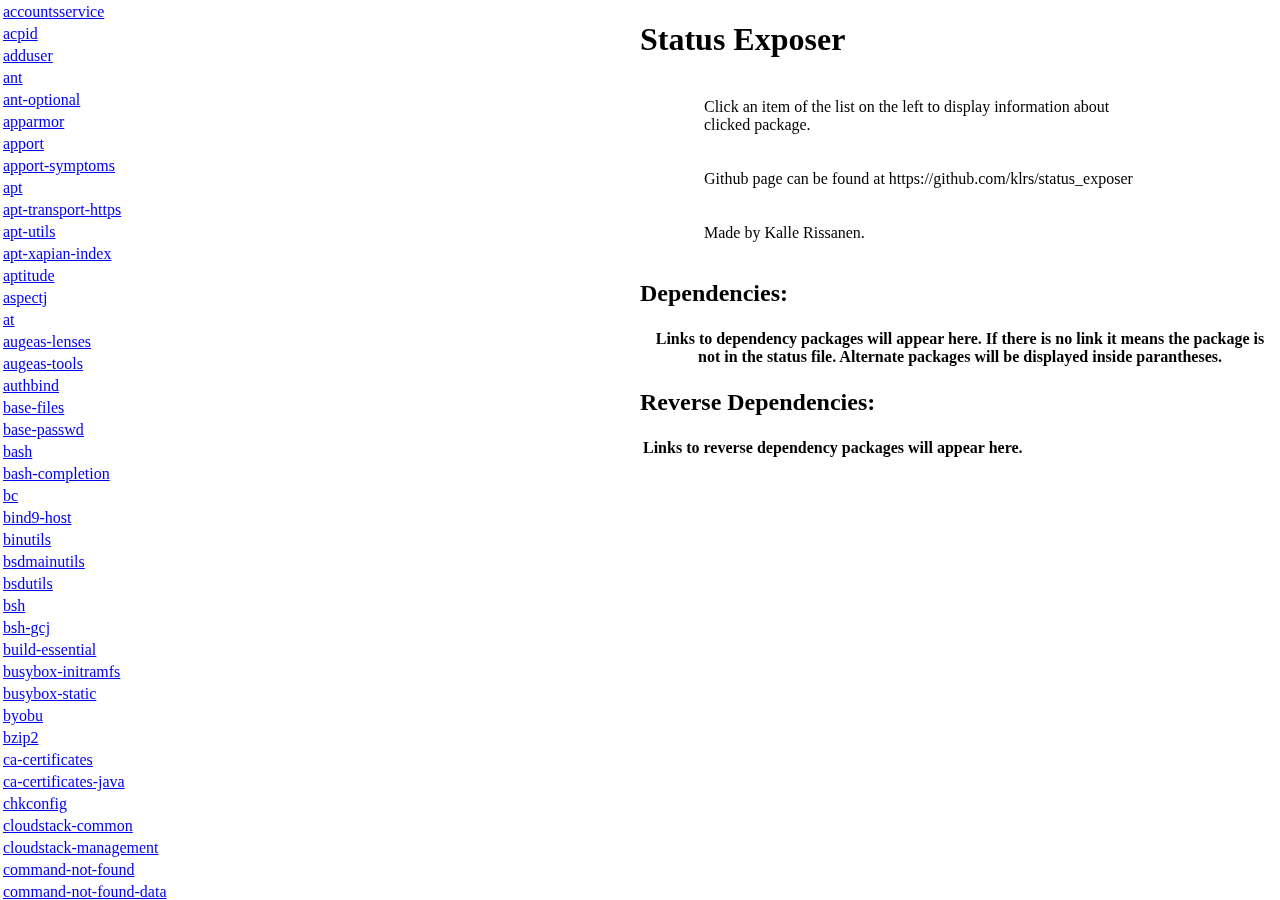
<file: index.html>
<!DOCTYPE html>
<html lang="en">
<head>
    <meta charset="UTF-8">
    <title>Status exposer</title>
    <script src="js/parser.js" type="text/javascript"></script>
    <script src="js/main.js" type="text/javascript"></script>
    <link rel="stylesheet" type="text/css" href="styles.css">
</head>
<body>
    <div class="split left">
        <table id="packages"></table>
    </div>

    <div class="split right">
        <div id="package-info">
            <h1 id="p-package">Status Exposer</h1>
            <p id="p-description">
                Click an item of the list on the left to display information about
                clicked package.<br><br>
                Github page can be found at https://github.com/klrs/status_exposer<br><br>
                Made by Kalle Rissanen.
            </p>

            <h2>Dependencies:</h2>
            <table id="p-depends">
                <th>
                    Links to dependency packages will appear here. If there is no link it means the package is not in
                    the status file. Alternate packages will be displayed inside parantheses.
                </th>
            </table>

            <h2>Reverse Dependencies:</h2>
            <table id="p-rev-depends">
                <th>
                    Links to reverse dependency packages will appear here.
                </th>
            </table>
        </div>
    </div>
</body>
</html>
</file>
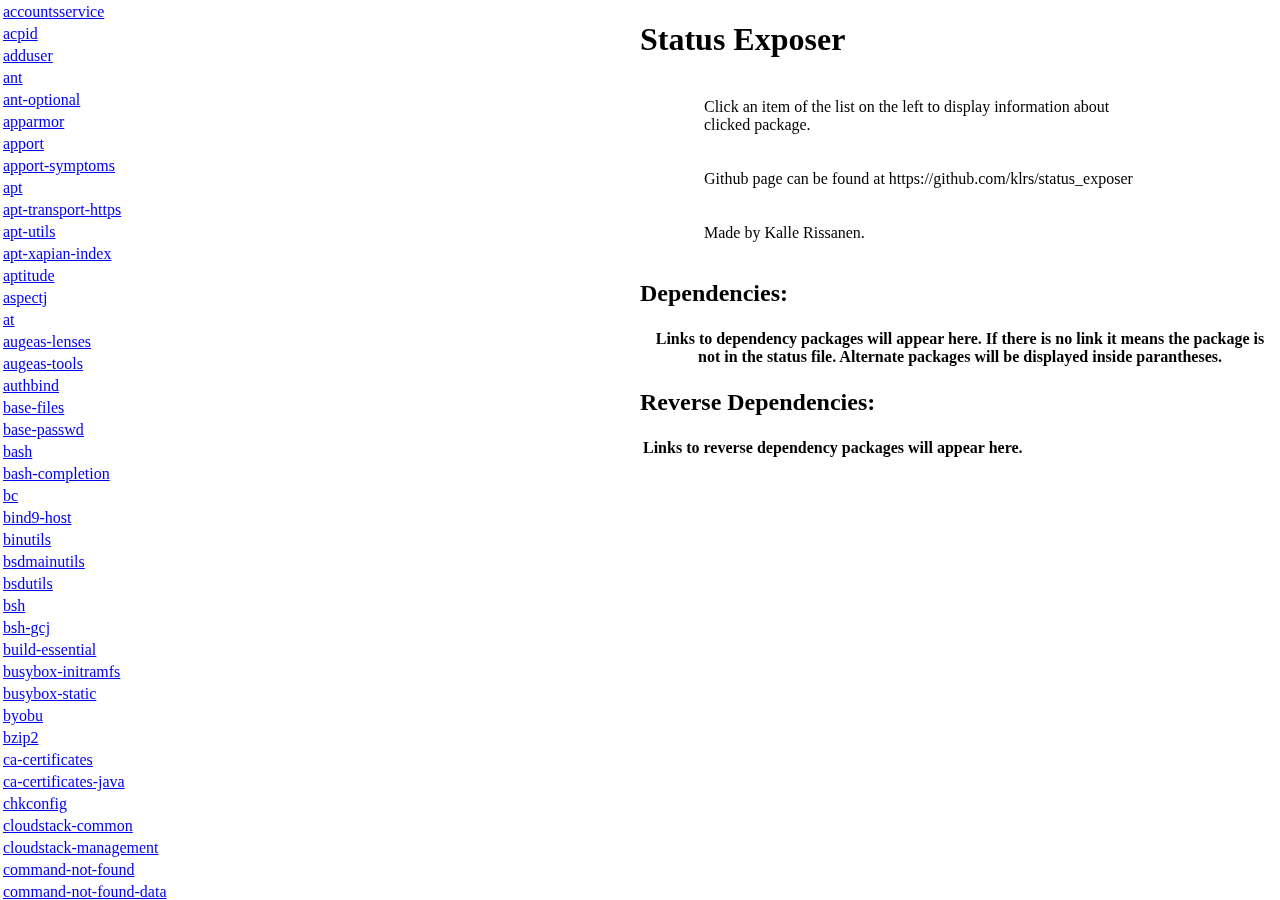
<file: js/index.html>
<!DOCTYPE html>
<html lang="en">
<head>
    <meta charset="UTF-8">
    <title>Status exposer</title>
    <script src="../parser.js" type="text/javascript"></script>
    <script src="../main.js" type="text/javascript"></script>
    <link rel="stylesheet" type="text/css" href="../styles.css">
</head>
<body>
    <div class="split left">
        <table id="packages"></table>
    </div>

    <div class="split right">
        <div id="package-info">
            <h1 id="p-package">Status Exposer</h1>
            <p id="p-description">
                Click an item of the list on the left to display information about
                clicked package.<br><br>
                Github page can be found at https://github.com/klrs/status_exposer<br><br>
                Made by Kalle Rissanen.
            </p>

            <h2>Dependencies:</h2>
            <table id="p-depends">
                <th>
                    Links to dependency packages will appear here. If there is no link it means the package is not in
                    the status file. Alternate packages will be displayed inside parantheses.
                </th>
            </table>

            <h2>Reverse Dependencies:</h2>
            <table id="p-rev-depends">
                <th>
                    Links to reverse dependency packages will appear here.
                </th>
            </table>
        </div>
    </div>
</body>
</html>
</file>
<file: styles.css>
#p-description {
    white-space: pre-wrap;
}

/* Split the screen in half */
.split {
    height: 100%;
    width: 50%;
    position: fixed;
    z-index: 1;
    top: 0;
    overflow-x: hidden;
}

/* Control the left side */
.left {
    left: 0;
}

/* Control the right side */
.right {
    right: 0;
}
</file>
